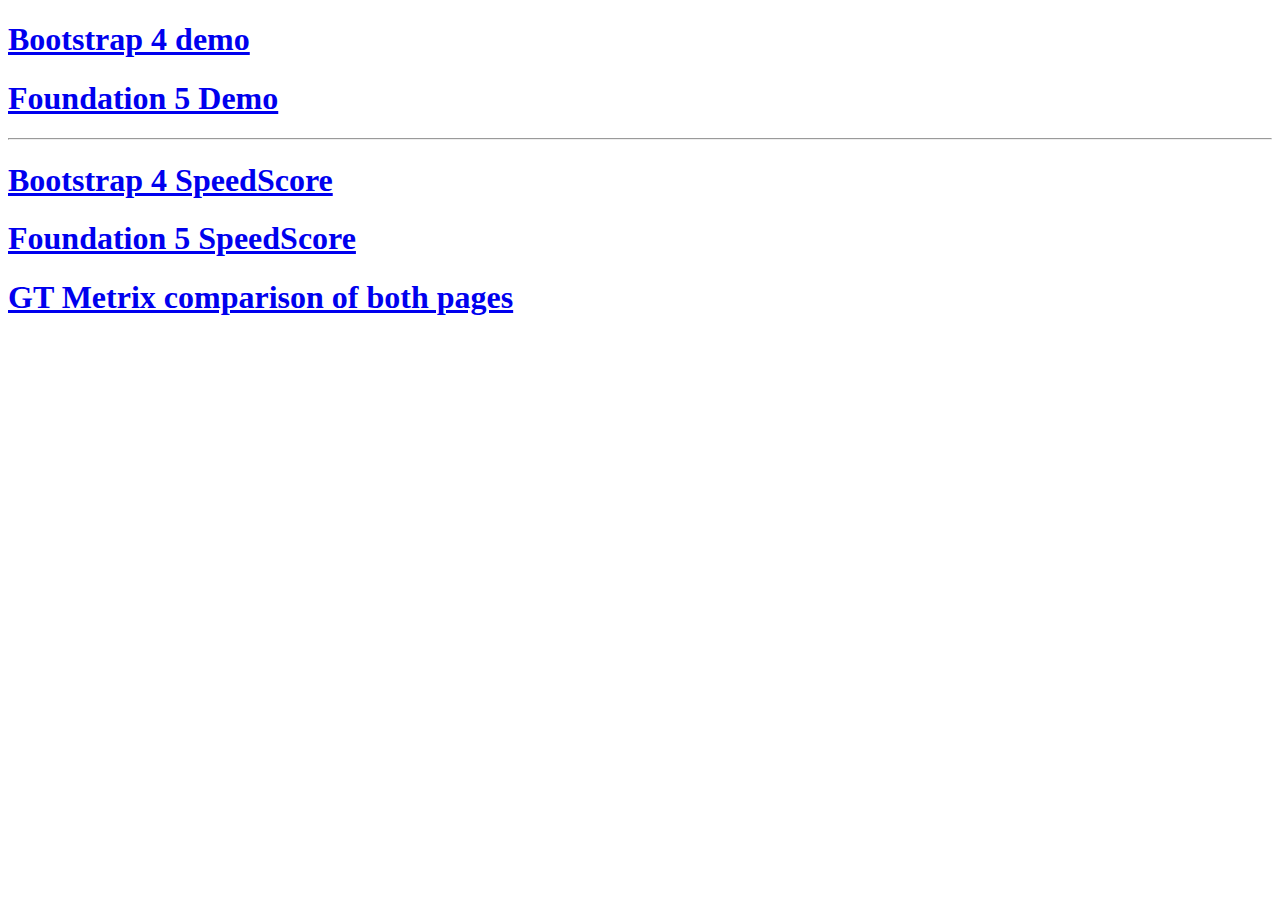
<file: index.html>
<!doctype html>
<html lang="en">

<head>
    <!-- Required meta tags -->
    <meta charset="utf-8">
    <meta name="viewport" content="width=device-width, initial-scale=1, shrink-to-fit=no">

    <!-- Bootstrap CSS -->
    <link rel="stylesheet" href="https://stackpath.bootstrapcdn.com/bootstrap/4.1.3/css/bootstrap.min.css" integrity="sha384-MCw98/SFnGE8fJT3GXwEOngsV7Zt27NXFoaoApmYm81iuXoPkFOJwJ8ERdknLPMO"
        crossorigin="anonymous">


    <title>index</title>
</head>

<body>



    <div class="container text-center">
        <div class="row">
            <div class="col-12 col-sm-12 col-md-12 col-lg-12">
                <h1><a href="bootstrap4.html" target="_blank">Bootstrap 4 demo</a></h1>

                <h1><a href="foundation5.html" target="_blank">Foundation 5 Demo</a></h1>
                <hr>
                <h1><a href="https://developers.google.com/speed/pagespeed/insights/?url=https%3A%2F%2Fb-withers.github.io%2Fbd-speedtest%2Fbootstrap4.html&tab=mobile"
                        target="_blank">Bootstrap 4 SpeedScore</a></h1>

                <h1><a href="https://developers.google.com/speed/pagespeed/insights/?url=https%3A%2F%2Fb-withers.github.io%2Fbd-speedtest%2Ffoundation5.html&tab=mobile"
                        target="_blank">Foundation 5 SpeedScore</a></h1>

                <h1><a href="https://gtmetrix.com/compare/EP2jvF1P/RbYySvR5" target="_blank">GT Metrix comparison of
                        both pages</a></h1>

            </div>
        </div>
    </div>


    <!-- Optional JavaScript -->
    <!-- jQuery first, then Popper.js, then Bootstrap JS -->
    <script src="https://code.jquery.com/jquery-3.3.1.slim.min.js" integrity="sha384-q8i/X+965DzO0rT7abK41JStQIAqVgRVzpbzo5smXKp4YfRvH+8abtTE1Pi6jizo"
        crossorigin="anonymous"></script>
    <script src="https://cdnjs.cloudflare.com/ajax/libs/popper.js/1.14.3/umd/popper.min.js" integrity="sha384-ZMP7rVo3mIykV+2+9J3UJ46jBk0WLaUAdn689aCwoqbBJiSnjAK/l8WvCWPIPm49"
        crossorigin="anonymous"></script>
    <script src="https://stackpath.bootstrapcdn.com/bootstrap/4.1.3/js/bootstrap.min.js" integrity="sha384-ChfqqxuZUCnJSK3+MXmPNIyE6ZbWh2IMqE241rYiqJxyMiZ6OW/JmZQ5stwEULTy"
        crossorigin="anonymous"></script>
</body>

</html>
</file>
